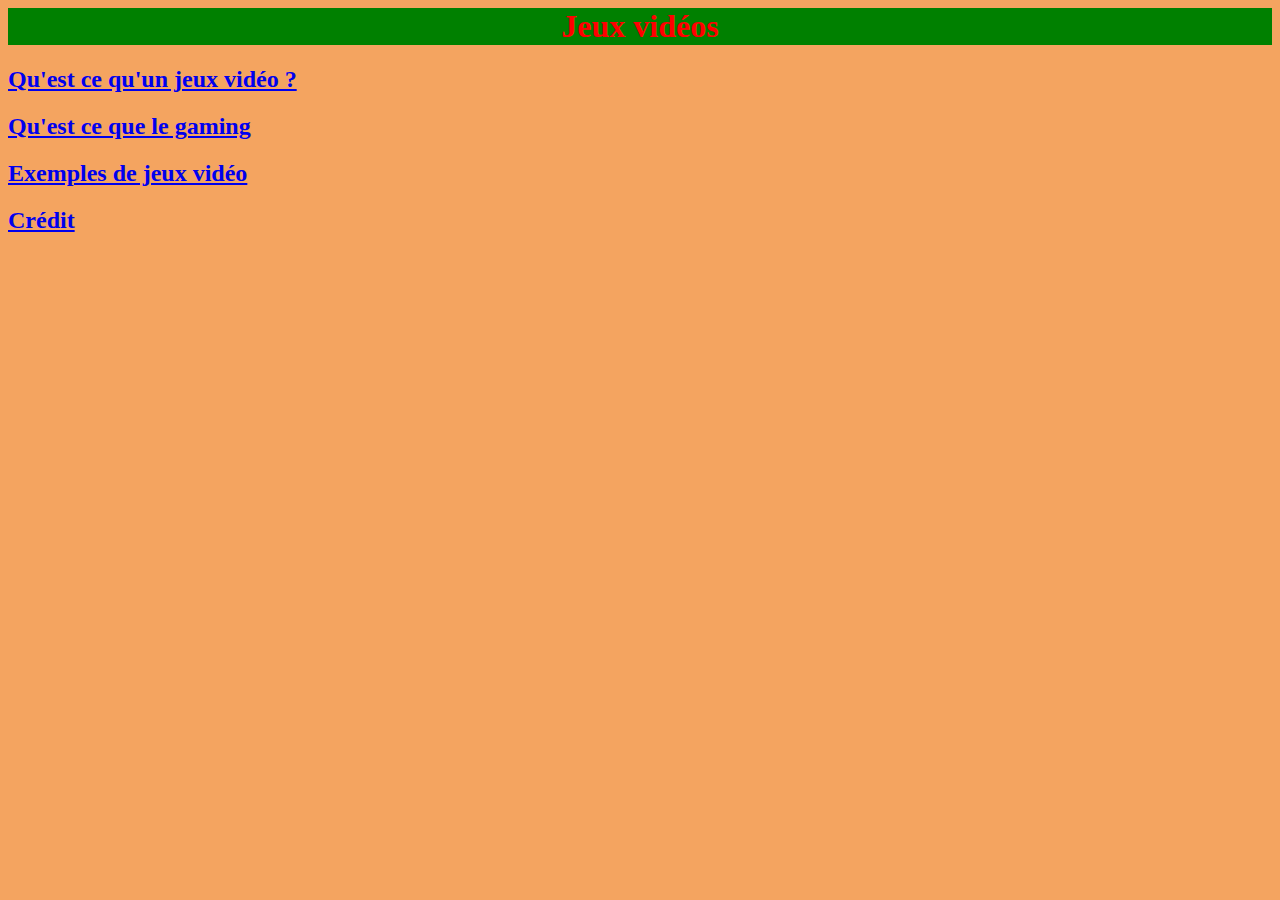
<file: index.html>
<html>
    <head>
        <!-- Titre de la page -->
        <title>Jeux vidéos</title>
        <!--link avec la page css : style.css -->
        <link href="style.css" rel="stylesheet" type="text/css" />
    </head>
    <body>
        <!-- Les 1er titre -->
        <h1>Jeux vidéos</h1>
        <!-- Titre clickable sur "Qu'est ce qu'un jeux vidéo" -->
        <a href="Qu'est ce qu'un jeux vidéo.html"><h2>Qu'est ce qu'un jeux vidéo ?</h2></a>
        <!-- Titre clickable sur "Qu'est ce que le gaming" -->
        <a href="Qu'est ce que le gaming.html"><h2>Qu'est ce que le gaming</h2></a>
        <!-- Titre clickable sur "Exemples de jeux vidéo" -->
        <a href="Exemples de jeux vidéo.html"><h2>Exemples de jeux vidéo</h2></a>
        <!-- Titre clickable sur "Crédit" -->
        <a href="Crédit.html"><h2>Crédit</h2></a>
    </body>
</html>
</file>
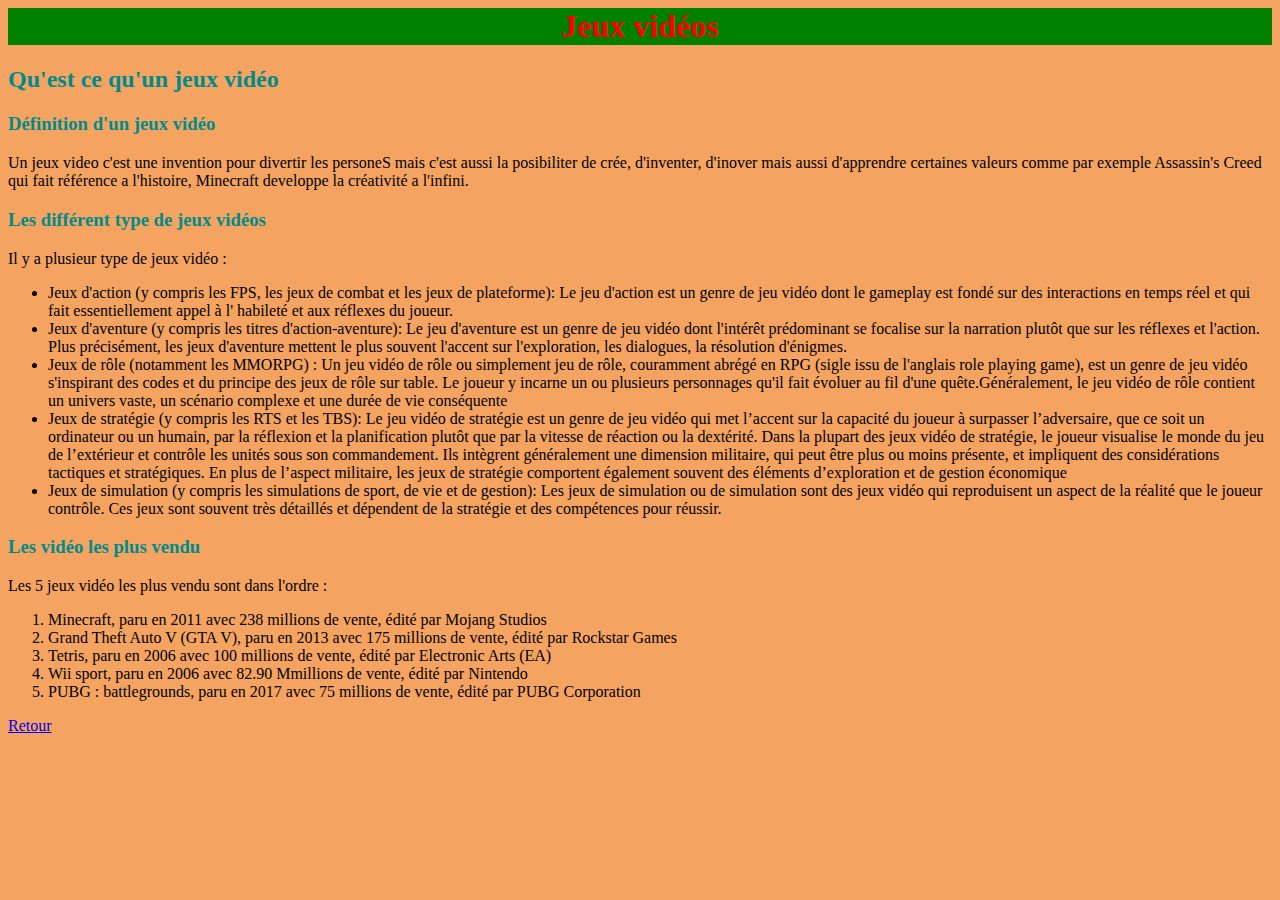
<file: Qu'est ce qu'un jeux vidéo.html>
<html>
  <head>
    <!-- Titre de la page -->
    <title>Qu'est ce qu'un jeux vidéo</title>
    <!-- link avec la page css : style.css -->
    <link href="style.css" rel="stylesheet" type="text/css"/>
  </head>
  <body>
    <!-- Titre du site -->
    <h1>Jeux vidéos</h1>
        <!-- 1er Titre -->
        <h2>Qu'est ce qu'un jeux vidéo</h2>
        <!-- Sous parti (titre) -->
            <h3>Définition d'un jeux vidéo</h3>
                <!-- Texte sur le définition d'un jeux vidéo -->
                <p>Un jeux video c'est une invention pour divertir les personeS mais c'est aussi la posibiliter de crée, d'inventer, d'inover mais aussi d'apprendre certaines valeurs comme par exemple Assassin's Creed qui fait référence a l'histoire, Minecraft developpe la créativité a l'infini.</p>
            <!-- Sous parti (titre) -->
            <h3>Les différent type de jeux vidéos</h3>
                <!-- Texte suivi d'un unordonade liste sur les différent type de jeux vidéo -->
                <p>Il y a plusieur type de jeux vidéo :</p>
                    <ul>
                        <li>Jeux d'action (y compris les FPS, les jeux de combat et les jeux de plateforme): Le jeu d'action est un genre de jeu vidéo dont le gameplay est fondé sur des interactions en temps réel et qui fait essentiellement appel à l' habileté et aux réflexes du joueur.</li>
                        <li>Jeux d'aventure (y compris les titres d'action-aventure): Le jeu d'aventure est un genre de jeu vidéo dont l'intérêt prédominant se focalise sur la narration plutôt que sur les réflexes et l'action. Plus précisément, les jeux d'aventure mettent le plus souvent l'accent sur l'exploration, les dialogues, la résolution d'énigmes.</li>
                        <li>Jeux de rôle (notamment les MMORPG) : Un jeu vidéo de rôle ou simplement jeu de rôle, couramment abrégé en RPG (sigle issu de l'anglais role playing game), est un genre de jeu vidéo s'inspirant des codes et du principe des jeux de rôle sur table. Le joueur y incarne un ou plusieurs personnages qu'il fait évoluer au fil d'une quête.Généralement, le jeu vidéo de rôle contient un univers vaste, un scénario complexe et une durée de vie conséquente</li>
                        <li>Jeux de stratégie (y compris les RTS et les TBS): Le jeu vidéo de stratégie est un genre de jeu vidéo qui met l’accent sur la capacité du joueur à surpasser l’adversaire, que ce soit un ordinateur ou un humain, par la réflexion et la planification plutôt que par la vitesse de réaction ou la dextérité. Dans la plupart des jeux vidéo de stratégie, le joueur visualise le monde du jeu de l’extérieur et contrôle les unités sous son commandement. Ils intègrent généralement une dimension militaire, qui peut être plus ou moins présente, et impliquent des considérations tactiques et stratégiques. En plus de l’aspect militaire, les jeux de stratégie comportent également souvent des éléments d’exploration et de gestion économique</li>
                        <li>Jeux de simulation (y compris les simulations de sport, de vie et de gestion): Les jeux de simulation ou de simulation sont des jeux vidéo qui reproduisent un aspect de la réalité que le joueur contrôle. Ces jeux sont souvent très détaillés et dépendent de la stratégie et des compétences pour réussir.</li> 
                    </ul>
            <!-- Sous parti (titre) -->
            <h3>Les vidéo les plus vendu</h3>
                <!-- Texte suivi d'un ordonade liste sur les jeux vidéo les plus vendu de tout les temps -->
                <p>Les 5 jeux vidéo les plus vendu sont dans l'ordre :</p>
                    <ol>
                        <li>Minecraft, paru en 2011 avec 238 millions de vente, édité par Mojang Studios</li>
                        <li>Grand Theft Auto V (GTA V), paru en 2013 avec 175 millions de vente, édité par Rockstar Games</li>
                        <li>Tetris, paru en 2006 avec 100 millions de vente, édité par Electronic Arts (EA)</li>
                        <li>Wii sport, paru en 2006 avec 82.90 Mmillions de vente, édité par Nintendo</li>
                        <li>PUBG : battlegrounds, paru en 2017 avec 75 millions de vente, édité par PUBG Corporation</li>
                    </ol>
    <!--     Bouton retour -->
    <a href="index.html">Retour</a>
  </body>
</html>
</file>
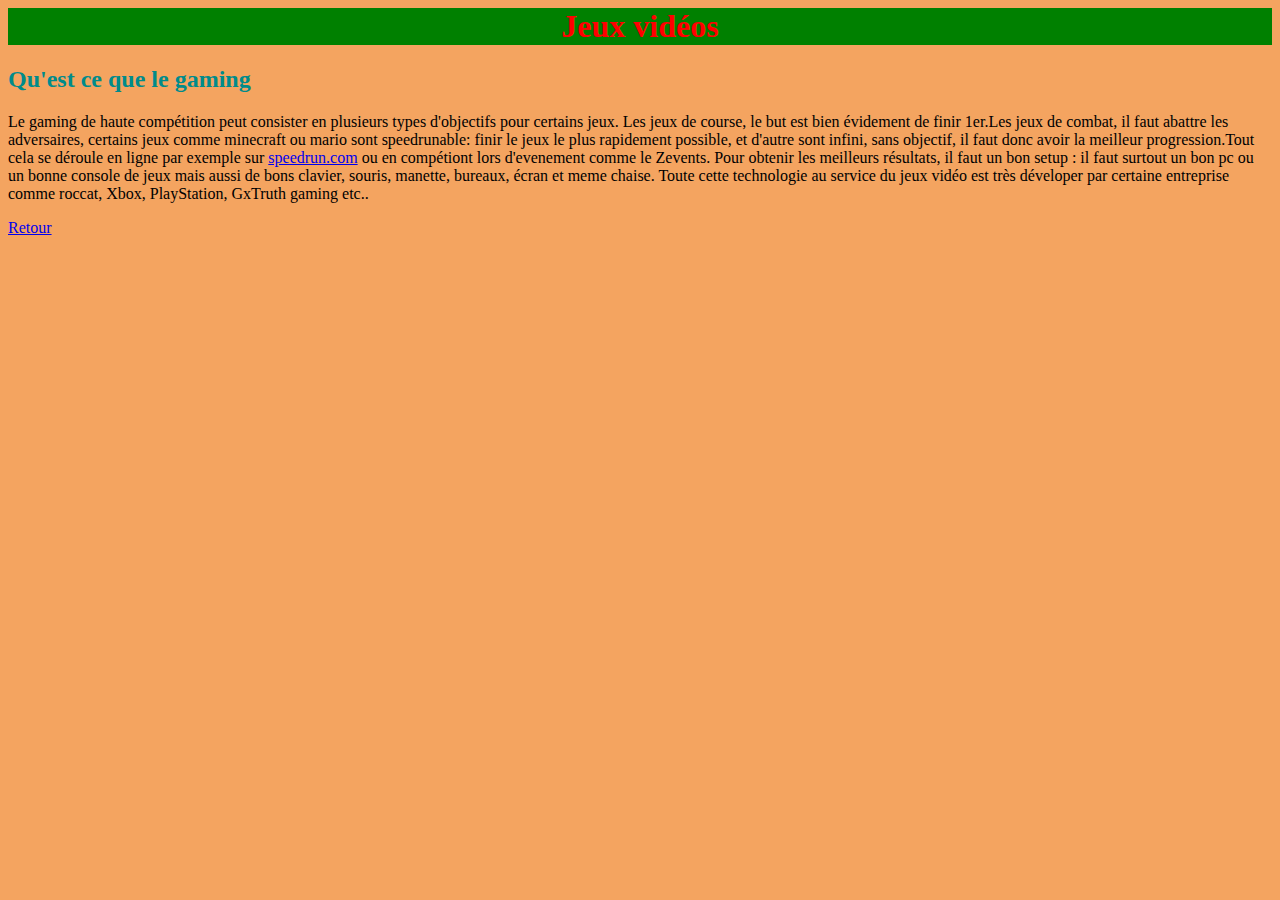
<file: Qu'est ce que le gaming.html>
<html>
  <head>
    <!-- Titre de la page -->
    <title>Qu'est ce que le gaming</title>
    <!--     link avec la page css : style.css -->
    <link href="style.css" rel="stylesheet" type="text/css" />
  </head>
  <body>
    <!-- Titre du site -->
    <h1>Jeux vidéos</h1>
        <!--     Les 1er titre -->
        <h2>Qu'est ce que le gaming</h2>
            <!-- Texte sur qu'est ce que le gaming -->
            <p>Le gaming de haute compétition peut consister en plusieurs types d'objectifs pour certains jeux. Les jeux de course, le but est bien évidement de finir 1er.Les jeux de combat, 
                il faut abattre les adversaires, certains jeux comme minecraft ou mario sont speedrunable: finir le jeux le plus rapidement possible, et d'autre sont infini, sans objectif, 
                il faut donc avoir la meilleur progression.Tout cela se déroule en ligne par exemple sur <a href="www.speedrun.com">speedrun.com</a> ou en compétiont lors d'evenement comme 
                le Zevents. Pour obtenir les meilleurs résultats, il faut un bon setup : il faut surtout un bon pc ou un bonne console de jeux mais aussi de bons clavier, souris, manette, 
                bureaux, écran et meme chaise. Toute cette technologie au service du jeux vidéo est très déveloper par certaine entreprise comme roccat, Xbox, PlayStation, GxTruth gaming 
                etc..</p>
    <!--     Bouton retour -->
    <a href="index.html">Retour</a>
  </body>
</html>
</file>
<file: style.css>
/* Tout seras avec un fond orange, une couleur d'écritur cyans foncé et une police dibik Iso */
body {
    background-color: sandybrown ;
    color: darkcyan;
    font-family: 'Rubik Iso', cursive ;
}

/* Les titre h1 serons aligné au centre, avec une couleur en fond verte et un couleur de police rouge */
h1 {
    text-align: center ;
    background-color: green ;
    color: red
}

/* Les paragraphe serons écris en noir */
p {
    color: black;
}

/* Les unordonade liste serons écris en noir */
ul {
    color: black;
}

/* Les ordonade liste serons écris en noir */
ol {
    color: black;
}
</file>
